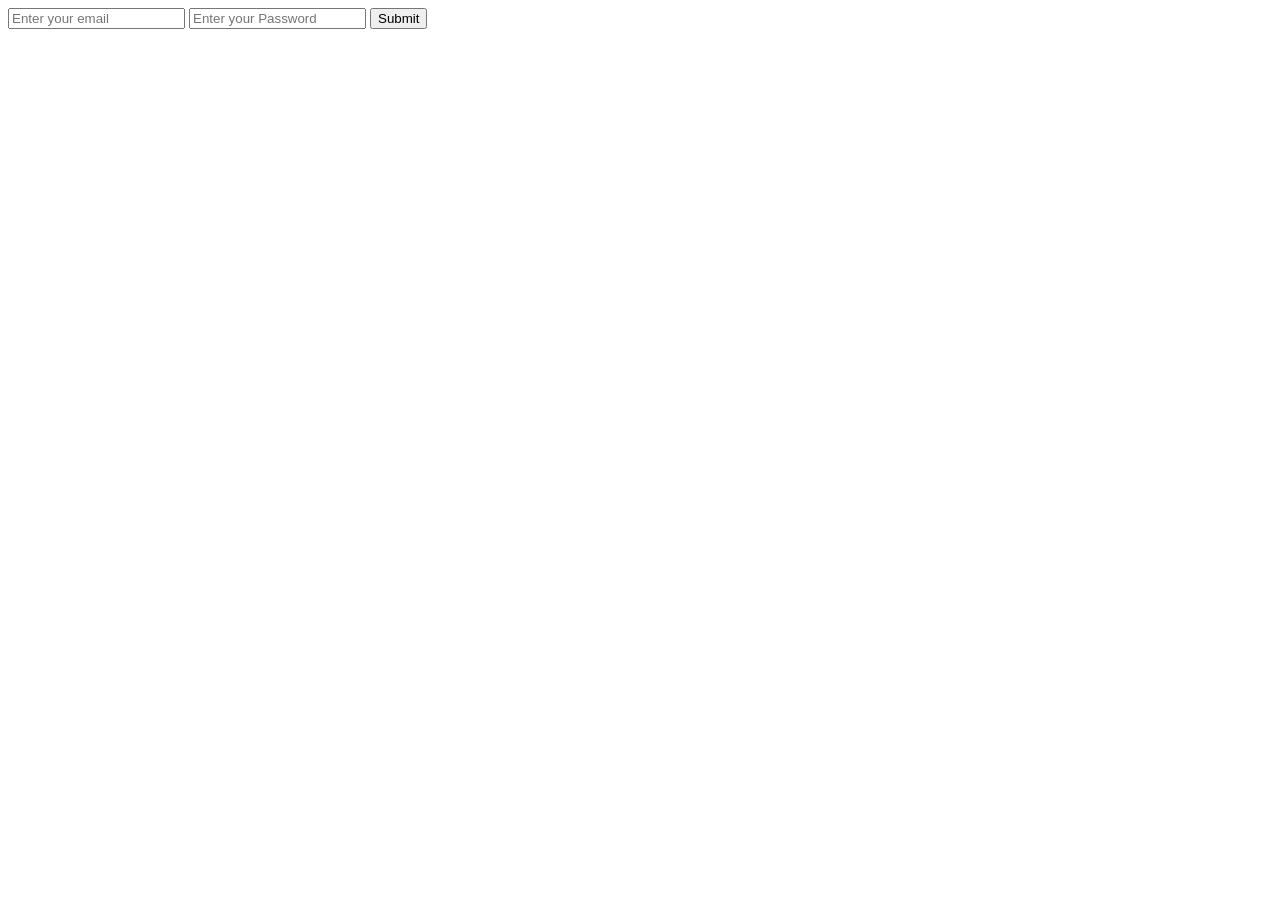
<file: app/templates/index.html>
<!DOCTYPE html>
<html lang="en">
<head>
    <meta charset="UTF-8">
    <meta name="viewport" content="width=device-width, initial-scale=1.0">
    <title>Form Handling in Flask</title>
</head>
<body>
    <form action="/" method="post">
        <input type="email" name="email" placeholder="Enter your email">
        <input type="password" placeholder="Enter your Password" name="password" id="">
        <input type="submit" value="Submit">
    </form>
</body>
</html>
</file>
